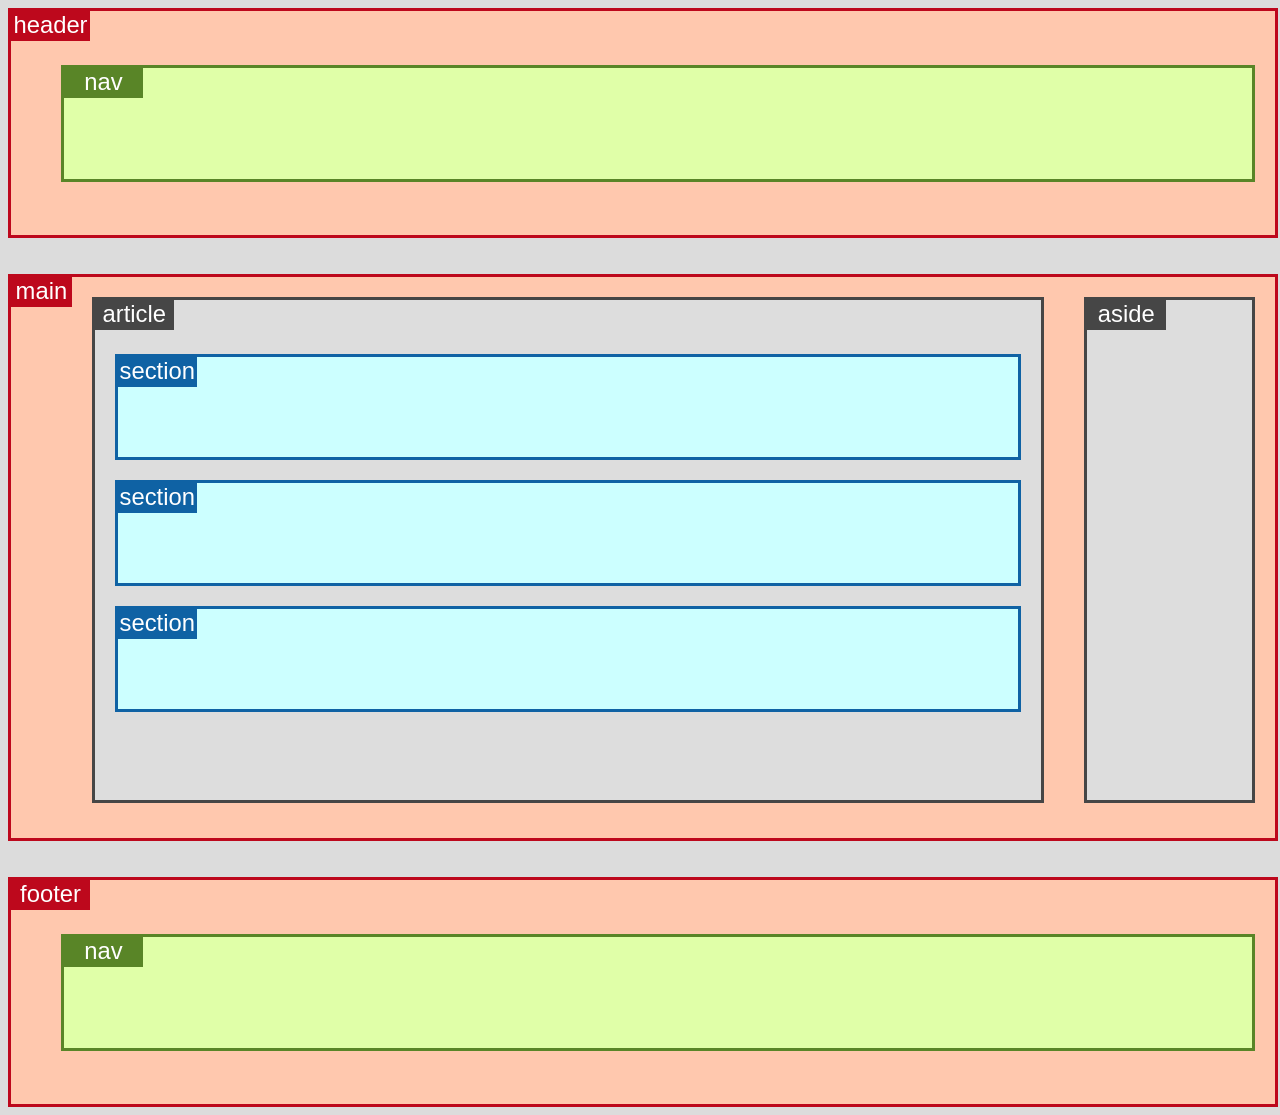
<file: index.html>
<!DOCTYPE html>
<html lang="pt-br">
<head>
    <meta charset="UTF-8">
    <meta name="viewport" content="width=device-width, initial-scale=1.0">
    <link rel="stylesheet" href="style.css">
    <title>HTMl semantico</title>
    <link rel="shortcut icon" href="/HTML logo.png" type="image/x-icon">

</head>
<body>
    <header>
        <P>header</P>
        <nav>
            <p>nav</p>
        </nav>
    </header>
    <br> <br>

    <main> 
        <p>main</p>
        <article> 
            <p>article</p>
            <section><p>section</p></section>
            <section><p>section</p></section>
            <section><p>section</p></section>
        </article>
            <aside><p>aside</p></aside>
    </main>
    <br> <br>

    <footer>
        <p>footer</p>
        <nav><p>nav</p></nav>
    </footer>
</body>
</html>
</file>
<file: style.css>
body {
    background-color: #dcdcdc;
}
header{
    border: 3px solid #BD081C;
    background-color:  #FFC8AE;
    color: #FFFF;
    width:1264px;
    height: 224px;
    margin: auto;   
}

nav{
    border: 3px solid #598527;
    background-color: #E0FFA8;
    color: #FFFF;
    height: 111px;
    margin-left: 50px;
    margin-right: 20px;
}
main{
    border: 3px solid #BD081C;
    background-color: #ffc8ae;
    color: #FFFF; 
    width: 1264px;
    height: 561px;
    margin: auto;
    display: flex;
}

article{
    border: 3px solid #464646;
    background-color: #DDDDDD;
    color: #FFFF;
    width: 980px;
    height: 500px;
    margin: 20px; 
}

section{
    border: 3px solid #0F62A4; 
    background-color: #CCFFFF;
    width: 900px;
    height: 100px;
    margin: 20px;
}

aside{
    border: 3px solid #464646;
    background-color: #DDDDDD;
    width: 17%;
    height: 500px;
    margin: 20px;
}

footer{
    border: #BD081C;
    border: 3px solid #BD081C;
    background-color: #FFC8AE;
    color: #FFFF;
    width: 1264px;
    height: 224px;
    margin: auto;
}

header > p{
    background-color: #BD081C;
    color: #FFFF;
    width: 79px;
    height: 30px;
    font-size: 23.8px;
    font-family: sans-serif;
    text-align: center;
    margin-top: auto;
}

nav> p{
    background-color: #598527;
    color: #FFFF;
    width: 79px;
    height: 30px;
    font-size: 23.8px;
    font-family: sans-serif;
    text-align: center;
    margin-top: auto;
}

main> p{
    background-color: #BD081C;
    color: #FFFF;
    width: 79px;
    height: 30px;
    font-size: 23.8px;
    font-family: sans-serif;
    text-align: center;
    margin-top: 0;
}

article> p{
    background-color: #464646;
    color: #FFFF;
    width: 79px;
    height: 30px;
    font-size: 23.8px;
    font-family: sans-serif;
    text-align: center;
    margin-top: 0;
}

section> p{
    background-color: #0F62A4;
    color: #FFFF;
    width: 79px;
    height: 30px;
    font-size: 23.8px;
    font-family: sans-serif;
    text-align: center;
    margin-top: 0;
}

aside> p{
    background-color: #464646;
    color: #FFFF;
    width: 79px;
    height: 30px;
    font-size: 23.8px;
    font-family: sans-serif;
    text-align: center;
    margin-top: 0;
}

footer> p{
    background-color: #BD081C;
    color: #FFFF;
    width: 79px;
    height: 30px;
    font-size: 23.8px;
    font-family: sans-serif;
    text-align: center;
    margin-top: 0;
}
</file>
